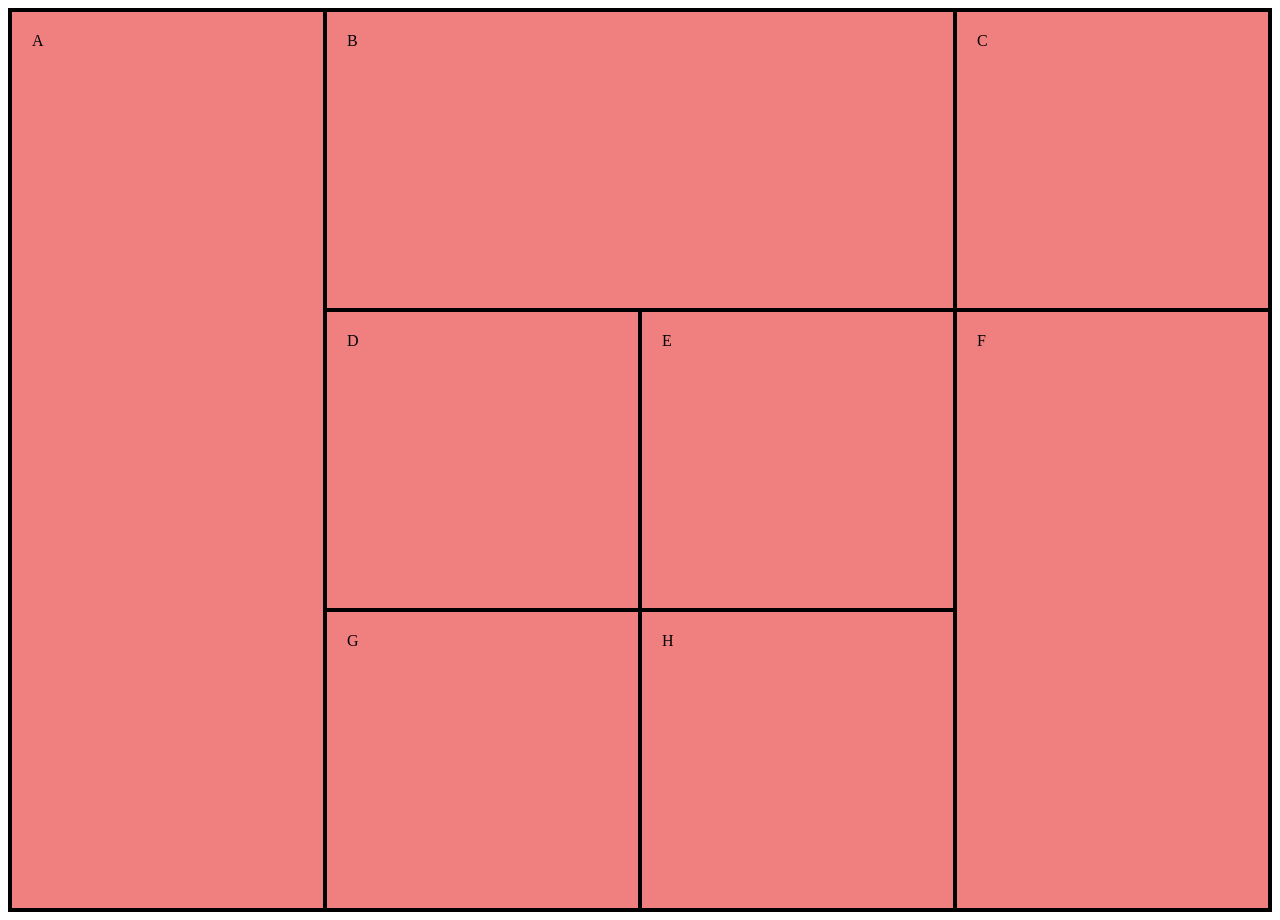
<file: Grid/Grid-1/index.html>
<!DOCTYPE html>
<html lang="en">

<head>
    <meta charset="UTF-8">
    <meta name="viewport" content="width=device-width, initial-scale=1.0">
    <title>Grid-1</title>
    <link rel="stylesheet" href="./style.css">
</head>
<div class="container">
    <div class="A">A</div>
    <div class="B">B</div>
    <div class="C">C</div>
    <div class="D">D</div>
    <div class="E">E</div>
    <div class="F">F</div>
    <div class="G">G</div>
    <div class="H">H</div>

</div>

<body>

</body>

</html>
</file>
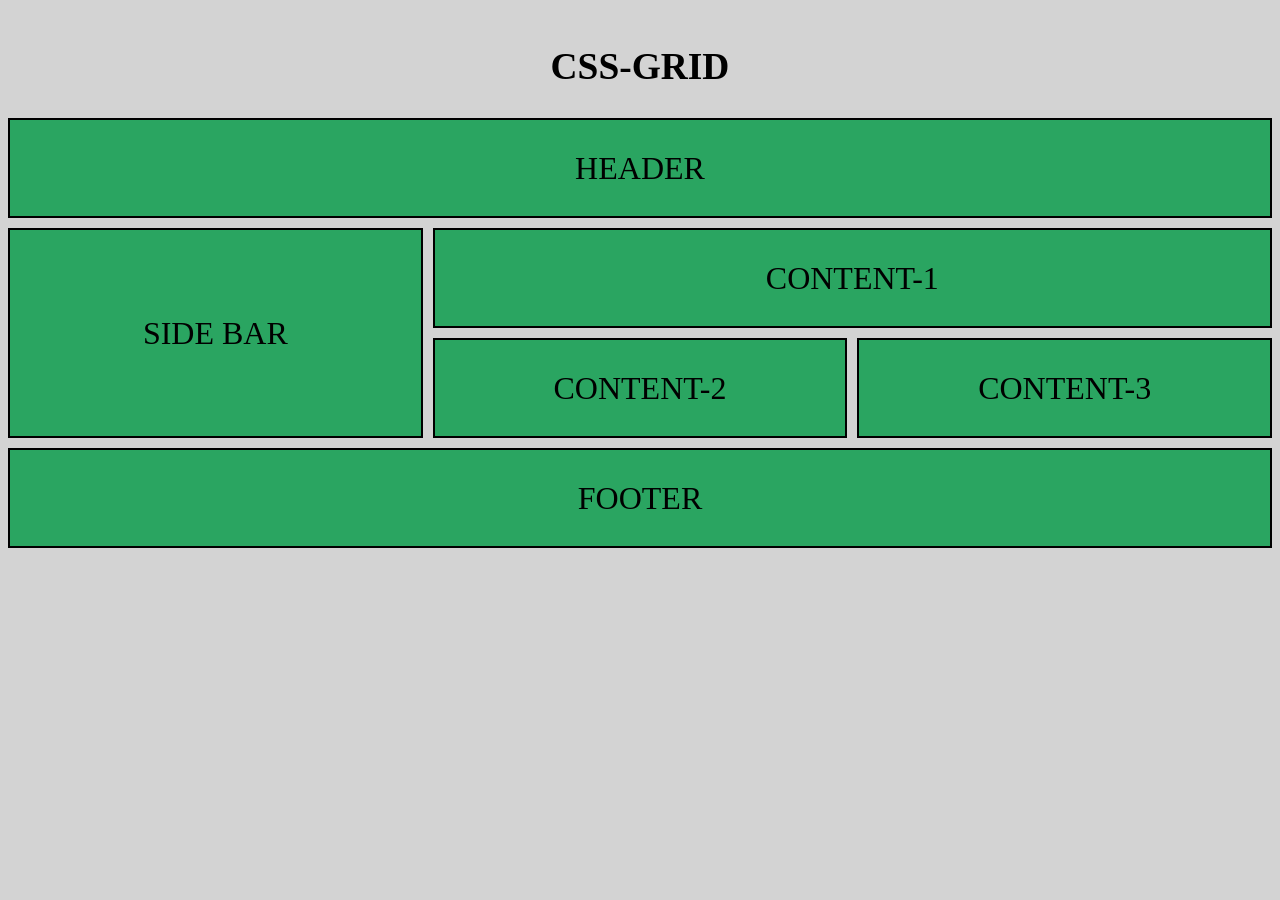
<file: Grid/Grid-2/index.html>
<!DOCTYPE html>
<html lang="en">

<head>
    <meta charset="UTF-8">
    <meta name="viewport" content="width=device-width, initial-scale=1.0">
    <title>CSS Grid</title>
    <link rel="stylesheet" href="./style.css">
</head>

<body>

    <div class="container">
        <h3>CSS-GRID</h3>
        <div class="header">HEADER</div>
        <div class="sidebar">SIDE BAR</div>
        <div class="content-1">CONTENT-1</div>
        <div class="content-2">CONTENT-2</div>
        <div class="content-3">CONTENT-3</div>
        <div class="footer">FOOTER</div>

    </div>

</body>

</html>
</file>
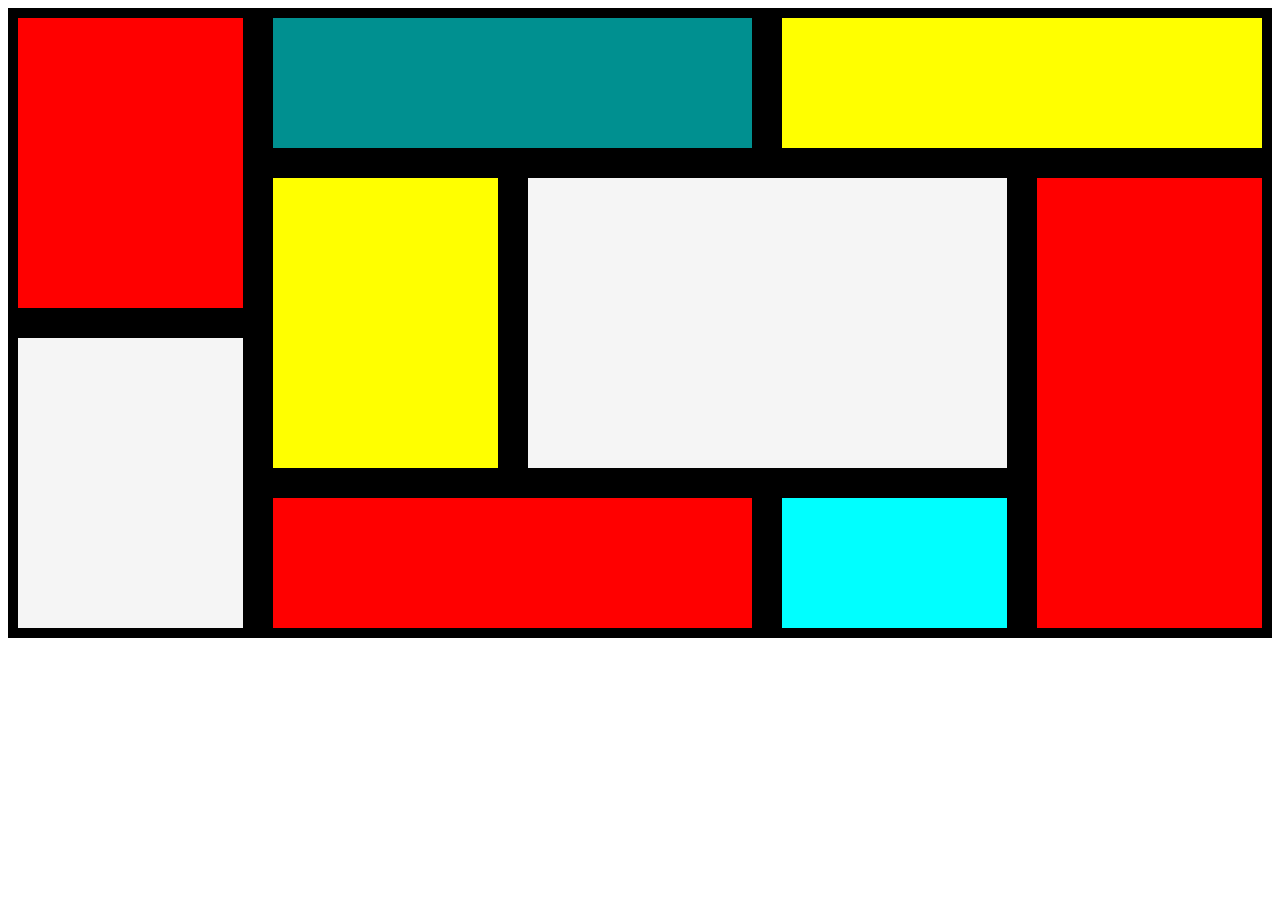
<file: Grid/Grid-3/index.html>
<!DOCTYPE html>
<html lang="en">

<head>
    <meta charset="UTF-8">
    <meta name="viewport" content="width=device-width, initial-scale=1.0">
    <title>Grid</title>
    <link rel="stylesheet" href="./style.css">
</head>

<body>
    <div class="container">
        <div class="red"></div>
        <div class="blue"></div>
        <div class="yellow"></div>
        <div class="white"></div>
        <div class="yellow1"></div>
        <div class="white1"></div>
        <div class="red1"></div>
        <div class="blue1"></div>
        <div class="red2"></div>
    </div>
</body>

</html>
</file>
<file: Grid/Grid-1/style.css>
.container {
    border: 2px solid;
    display: grid;
    grid-template-columns: repeat(4, 1fr);
    grid-template-rows: repeat(3, 300px);
}

.container>div {
    border: 2px solid;
    padding: 20px;
    background-color: lightcoral;
    color: black;

}

.A {
    grid-row: 1/4;
}

.B {
    grid-column: 2/4;
}

.F {
    grid-column: 4/5;
    grid-row: 2/4;
}
</file>
<file: Grid/Grid-2/style.css>
* {
    padding: 10;
    margin: 10;
    box-sizing: border-box;
    background-color: lightgray;

}

.container {
    /* border: 2px solid; */
    /* height: 300px; */
    display: grid;
    gap: 10px;
    grid-template-columns: repeat(3, 1fr);
    grid-template-rows: repeat(5, 100px);
    font-size: 2rem;
}

.container>div {
    padding: 30px;
    border: 2px solid;
    background-color: rgb(42, 165, 97);

}

h3 {
    grid-column: 1/4;
    text-align: center;
}

.header {
    grid-column: 1/4;
    text-align: center;
}

.sidebar {
    display: flex;
    justify-content: center;
    align-items: center;
    grid-row: 3/5;
    text-align: center;
}

.content-1 {
    text-align: center;
    grid-column: 2/4;
}

.content-2 {
    text-align: center;
    grid-column: 2/3;
}

.content-3 {
    grid-column: 3/4;
    text-align: center;
}

.footer {
    grid-column: 1/4;
    text-align: center;
}
</file>
<file: Grid/Grid-3/style.css>
.container {
    /* border: 2px solid; */
    background-color: black;
    display: grid;
    gap: 10px;
    grid-template-columns: repeat(5, 1fr);
    grid-template-rows: repeat(4, 150px);
}

.container>div {
    /* background-color: rgb(39, 39, 187); */
    border: 10px solid;
    padding: 20px;
}

.red {
    background-color: red;
    grid-column: 1/2;
    grid-row: 1/3;

}

.blue {
    background-color: rgba(0, 255, 255, 0.566);
    grid-column: 2/4;
}

.yellow {
    background-color: yellow;
    grid-column: 4/6;
}

.white {
    background-color: whitesmoke;
    grid-column: 1/2;
    grid-row: 3/5;
}

.yellow1 {
    background-color: yellow;
    grid-column: 2/3;
    grid-row: 2/4;
}

.white1 {
    background-color: whitesmoke;
    grid-column: 3/5;
    grid-row: 2/4;
}

.red1 {
    background-color: red;
    grid-column: 2/4;
    grid-row: 4/5;
}

.blue1 {
    background-color: aqua;
    grid-column: 4/5;
    grid-row: 4/5;
}

.red2 {
    background-color: red;
    grid-column: 5/6;
    grid-row: 2/5;

}
</file>
